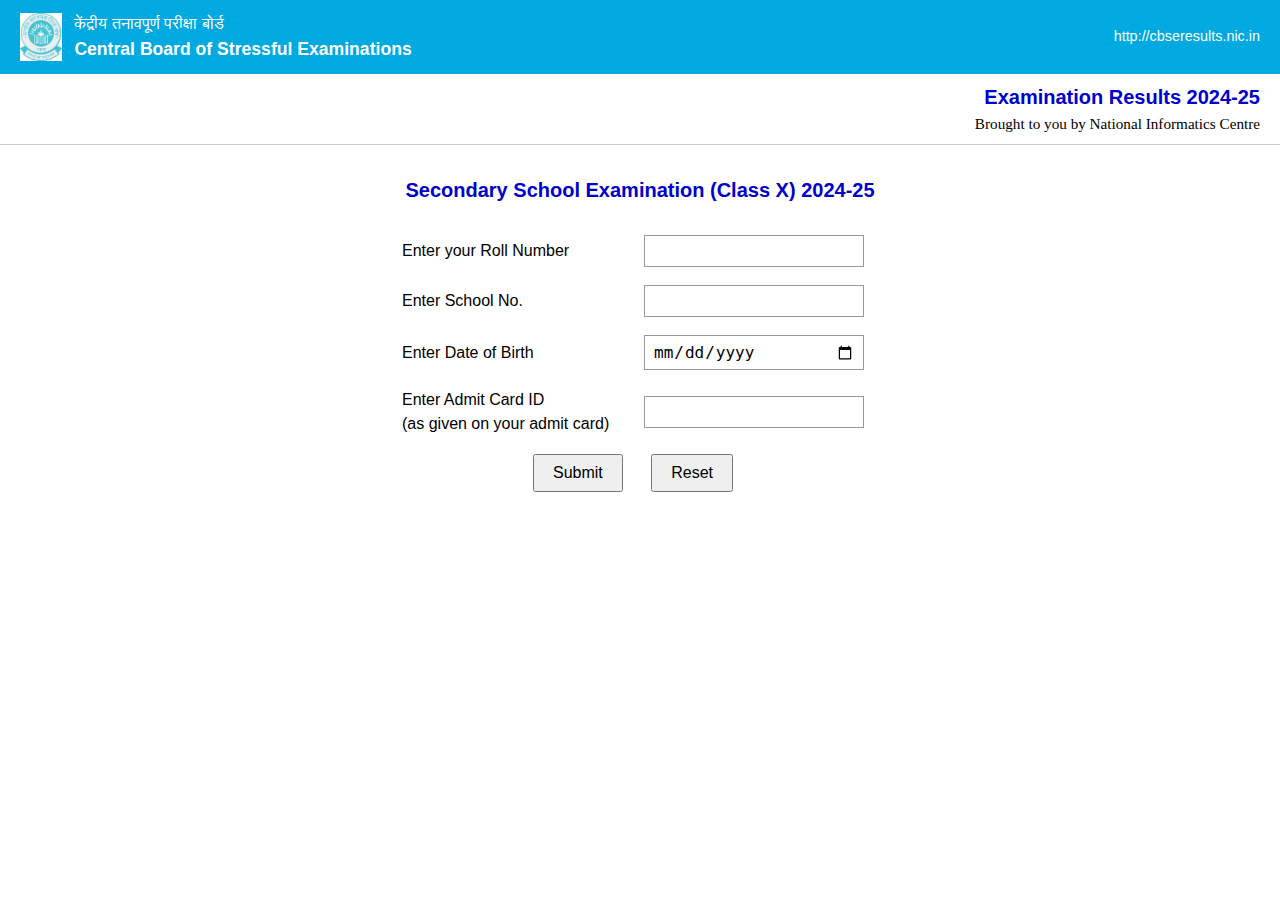
<file: index.html>
<!DOCTYPE html>
<html lang="en">
<head>
  <meta charset="UTF-8">
  <meta http‑equiv="X-UA-Compatible" content="IE=edge">
  <meta name="viewport" content="width=device-width, initial-scale=1.0">
  <title>CBSE Examination Results 2024-25</title>
  <link rel="stylesheet" href="style.css">
</head>
<body>
  <!-- Teal top bar -->
  <div class="cbse-header">
    <div class="cbse-left">
      <img src="logo.png" alt="CBSE Logo" class="logo">
      <div class="board-text">
        <div class="hindi">केंद्रीय तनावपूर्ण परीक्षा बोर्ड</div>
        <div class="english">Central Board of Stressful Examinations</div>
      </div>
    </div>
    <div class="cbse-url">http://cbseresults.nic.in</div>
  </div>

  <!-- Sub-header -->
  <div class="sub-header">
    <div class="sub-left"></div>
    <div class="sub-right">
      <span class="title">Examination Results 2024-25</span><br>
      <span class="byline">Brought to you by National Informatics Centre</span>
    </div>
  </div>

  <!-- Form -->
  <div class="form-wrap">
    <h3>Secondary School Examination (Class X) 2024-25</h3>
    <form action="result.html" method="get" class="result-form">
      <table cellpadding="8">
        <tr>
          <td class="label-cell">Enter your Roll Number</td>
          <td><input type="tel" name="roll" inputmode="numeric" pattern="\d*" required></td>
        </tr>
        <tr>
          <td class="label-cell">Enter School No.</td>
          <td><input type="tel" name="school" inputmode="numeric" pattern="\d*" required></td>
        </tr>
        <tr>
          <td class="label-cell">Enter Date of Birth</td>
          <td><input type="date" name="dob" required></td>
        </tr>
        <tr>
          <td class="label-cell">Enter Admit Card ID<br><span class="hint">(as given on your admit card)</span></td>
          <td><input type="tel" name="admit" inputmode="numeric" pattern="\d*" required></td>
        </tr>
        <tr>
          <td colspan="2" class="button-row">
            <button type="submit">Submit</button>
            <button type="reset">Reset</button>
          </td>
        </tr>
      </table>
    </form>
  </div>
</body>
</html>
</file>
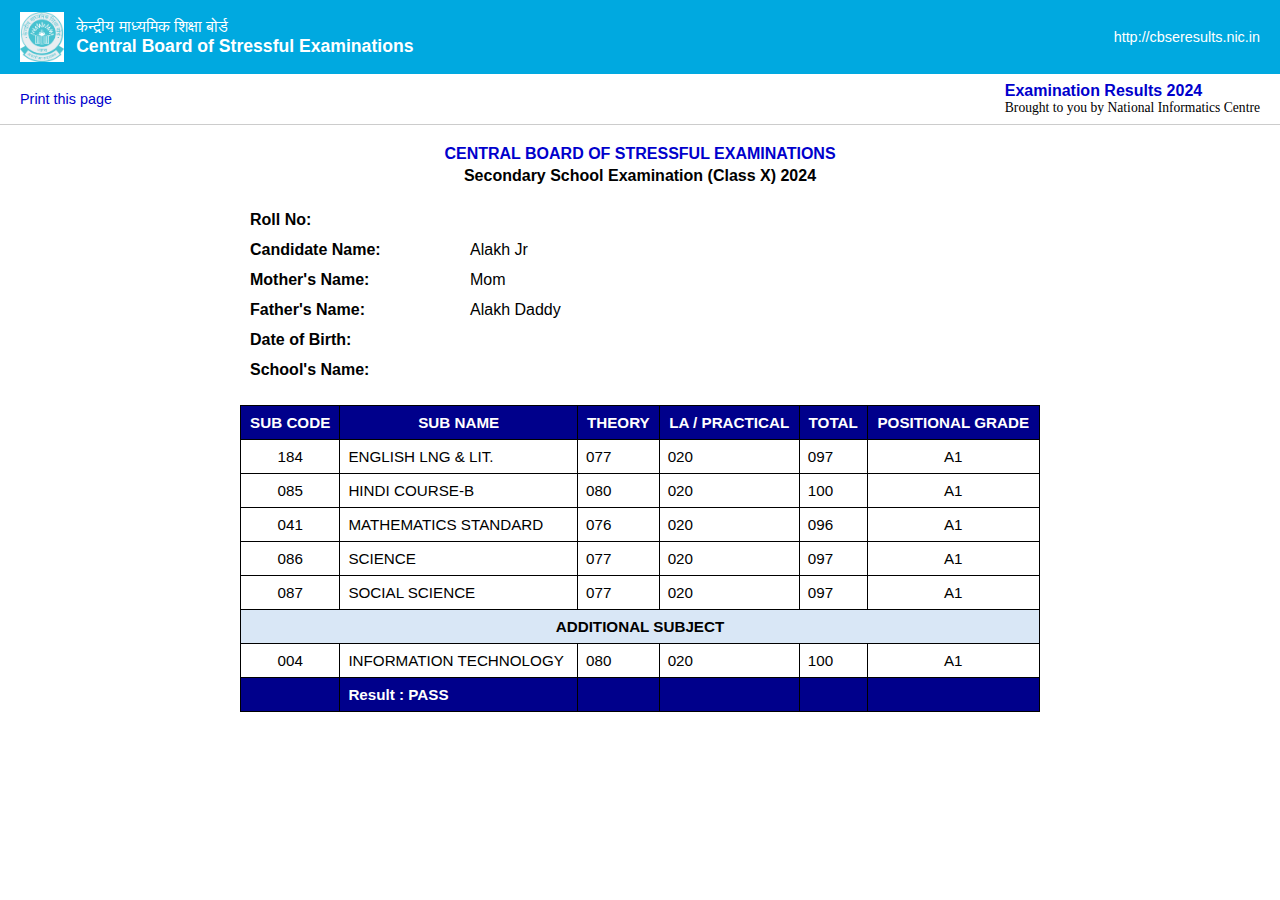
<file: result.html>
<!DOCTYPE html>
<html lang="en">
<head>
  <meta charset="UTF-8">
  <meta http-equiv="X-UA-Compatible" content="IE=edge"/>
  <meta name="viewport" content="width=device-width, initial-scale=1.0"/>
  <title>CBSE Class X Result 2024</title>
  <link rel="stylesheet" href="result.css">
</head>
<body onload="generateResults()">
  <!-- Header -->
  <div class="cbse-header">
    <div class="cbse-left">
      <img src="logo.png" alt="CBSE Logo" class="logo">
      <div class="board-text">
        <div class="hindi">केन्द्रीय माध्यमिक शिक्षा बोर्ड</div>
        <div class="english">Central Board of Stressful Examinations</div>
      </div>
    </div>
    <div class="cbse-url">http://cbseresults.nic.in</div>
  </div>

  <!-- Subheader & Print -->
  <div class="result-subheader">
    <a href="#" onclick="window.print()" class="print-link">Print this page</a>
    <div class="exam-info">
      <div class="exam-title">Examination Results 2024</div>
      <div class="byline">Brought to you by National Informatics Centre</div>
    </div>
  </div>

  <!-- Title -->
  <div class="main-title">
    CENTRAL BOARD OF STRESSFUL EXAMINATIONS<br>
    <span>Secondary School Examination (Class X) 2024</span>
  </div>

  <!-- Student Details -->
  <table class="details">
    <tr><td>Roll No:</td><td id="out-roll"></td></tr>
    <tr><td>Candidate Name:</td><td>Alakh Jr</td></tr>
    <tr><td>Mother's Name:</td><td>Mom</td></tr>
    <tr><td>Father's Name:</td><td>Alakh Daddy</td></tr>
    <tr><td>Date of Birth:</td><td id="out-dob"></td></tr>
    <tr><td>School's Name:</td><td id="out-school"></td></tr>
  </table>

  <!-- Marks Table -->
  <table class="marks-table">
    <thead>
      <tr>
        <th>SUB CODE</th>
        <th>SUB NAME</th>
        <th>THEORY</th>
        <th>LA / PRACTICAL</th>
        <th>TOTAL</th>
        <th>POSITIONAL GRADE</th>
      </tr>
    </thead>
    <tbody id="marks-body"></tbody>
    <tfoot>
      <tr class="result-row">
        <td></td>
        <td class="result-cell">Result : <span id="final-result"></span></td>
        <td class="result-empty"></td>
        <td class="result-empty"></td>
        <td class="result-empty"></td>
        <td class="result-empty"></td>
      </tr>
    </tfoot>
  </table>

  <script src="result.js"></script>
</body>
</html>
</file>
<file: result.css>
/* Base */
body {
  font-family: Arial, sans-serif;
  font-size: 16px;
  margin: 0;
  background: #fff;
}

/* Header */
.cbse-header {
  display: flex;
  justify-content: space-between;
  align-items: center;
  background: #00a9e0;
  color: #fff;
  padding: 12px 20px;
}
.cbse-left { display: flex; align-items: center; }
.logo { height: 50px; margin-right: 12px; }
.board-text .hindi { font-size: 1rem; }
.board-text .english { font-size: 1.1rem; font-weight: bold; }
.cbse-url { font-size: 0.9rem; }

/* Subheader */
.result-subheader {
  display: flex;
  justify-content: space-between;
  align-items: center;
  padding: 8px 20px;
  border-bottom: 1px solid #ccc;
}
.print-link { color: #0000cc; text-decoration: none; font-size: 0.9rem; }
.exam-info .exam-title { color: #0000cc; font-weight: bold; }
.byline { font-family: serif; font-size: 0.85rem; }

/* Main Title */
.main-title {
  text-align: center;
  margin: 20px 0;
  color: #0000cc;
  font-weight: bold;
}
.main-title span {
  display: block;
  margin-top: 4px;
  color: #000;
  font-size: 1rem;
}

/* Details */
.details {
  width: 95%; max-width: 800px;
  margin: 0 auto 20px;
  border-collapse: collapse;
}
.details td {
  padding: 6px 10px;
  text-align: left;
}
.details td:first-child {
  font-weight: bold;
  width: 200px;
}

/* Marks Table */
.marks-table {
  width: 95%; max-width: 800px;
  margin: 0 auto;
  border-collapse: collapse;
}
.marks-table th,
.marks-table td {
  border: 1px solid #000;
  padding: 8px;
  font-size: 0.95rem;
}
.marks-table th {
  background: #00008b;
  color: #fff;
  text-align: center;
}
.marks-table td {
  text-align: left;
}
.marks-table td:first-child,
.marks-table td:last-child {
  text-align: center;
}
/* Prevent wrap */
.marks-table td:nth-child(2), .marks-table th:nth-child(2) { white-space: nowrap; }

/* Additional Subject */
.additional-heading {
  background: #d9e7f6;
  font-weight: bold;
  padding-left: 10px;
}

/* Result Row */
.result-row td:first-child,
.result-cell,
.result-empty {
  background: #00008b;
  border: 1px solid #000;
}
.result-cell {
  color: #fff;
  text-align: left;
  font-weight: bold;
  padding: 8px;
}
.result-empty {
  padding: 8px;
}
</file>
<file: style.css>
/* Base reset & typography */
* { margin: 0; padding: 0; box-sizing: border-box; }
body {
  font-family: Arial, sans-serif;
  background: #fff;
  font-size: 16px;
  line-height: 1.5;
}

/* Teal header */
.cbse-header {
  display: flex;
  flex-wrap: wrap;
  justify-content: space-between;
  align-items: center;
  background: #00a9e0;
  padding: 12px 20px;
  color: #fff;
}
.cbse-left { display: flex; align-items: center; }
.logo { height: 48px; margin-right: 12px; }
.board-text .hindi { font-size: 1rem; }
.board-text .english { font-size: 1.1rem; font-weight: bold; }
.cbse-url { font-size: 0.9rem; }

/* Sub-header */
.sub-header {
  display: flex;
  flex-wrap: wrap;
  justify-content: space-between;
  align-items: center;
  padding: 8px 20px;
  border-bottom: 1px solid #ccc;
  background: #fff;
}
.sub-left { flex: 1; }
.sub-right { flex: 1; text-align: right; }
.title { color: #0000cc; font-size: 1.25rem; font-weight: bold; }
.byline { font-family: serif; font-size: 0.95rem; margin-top: 4px; }

/* Form wrapper */
.form-wrap {
  width: 100%;
  max-width: 520px;
  margin: 30px auto;
  padding: 0 10px;
}
.form-wrap h3 {
  text-align: center;
  margin-bottom: 20px;
  color: #0000cc;
  font-size: 1.25rem;
}

/* Table-based form */
.result-form {
  width: 100%;
  border-collapse: collapse;
  table-layout: fixed;
}
.result-form td {
  padding: 8px 10px;
  vertical-align: middle;
  font-size: 1rem;
}
.label-cell {
  width: 240px;
  white-space: nowrap;
}
.result-form input[type="tel"],
.result-form input[type="date"] {
  width: 100%;
  max-width: 220px;
  padding: 6px 8px;
  border: 1px solid #999;
  font-size: 1rem;
}

/* Buttons */
.button-row {
  text-align: center;
  padding-top: 16px;
}
.button-row button {
  margin: 0 12px;
  padding: 8px 18px;
  font-size: 1rem;
  cursor: pointer;
}

/* Responsive tweaks */
@media (max-width: 768px) {
  .sub-header, .cbse-header {
    justify-content: center;
    text-align: center;
  }
  .sub-right {
    text-align: center;
    margin-top: 8px;
  }
  /* Restore auto layout for form table */
  .result-form { table-layout: auto; }
  /* Reset first column width to let inputs show */
  .label-cell { width: auto; white-space: normal; }
  /* Make inputs fluid */
  .result-form input { max-width: 100%; }
}
@media (max-width: 480px) {
  .cbse-header, .sub-header {
    flex-direction: column;
    padding: 10px;
  }
  .cbse-url, .byline {
    margin-top: 8px;
  }
  .form-wrap {
    padding: 0 5px;
  }
}
</file>
